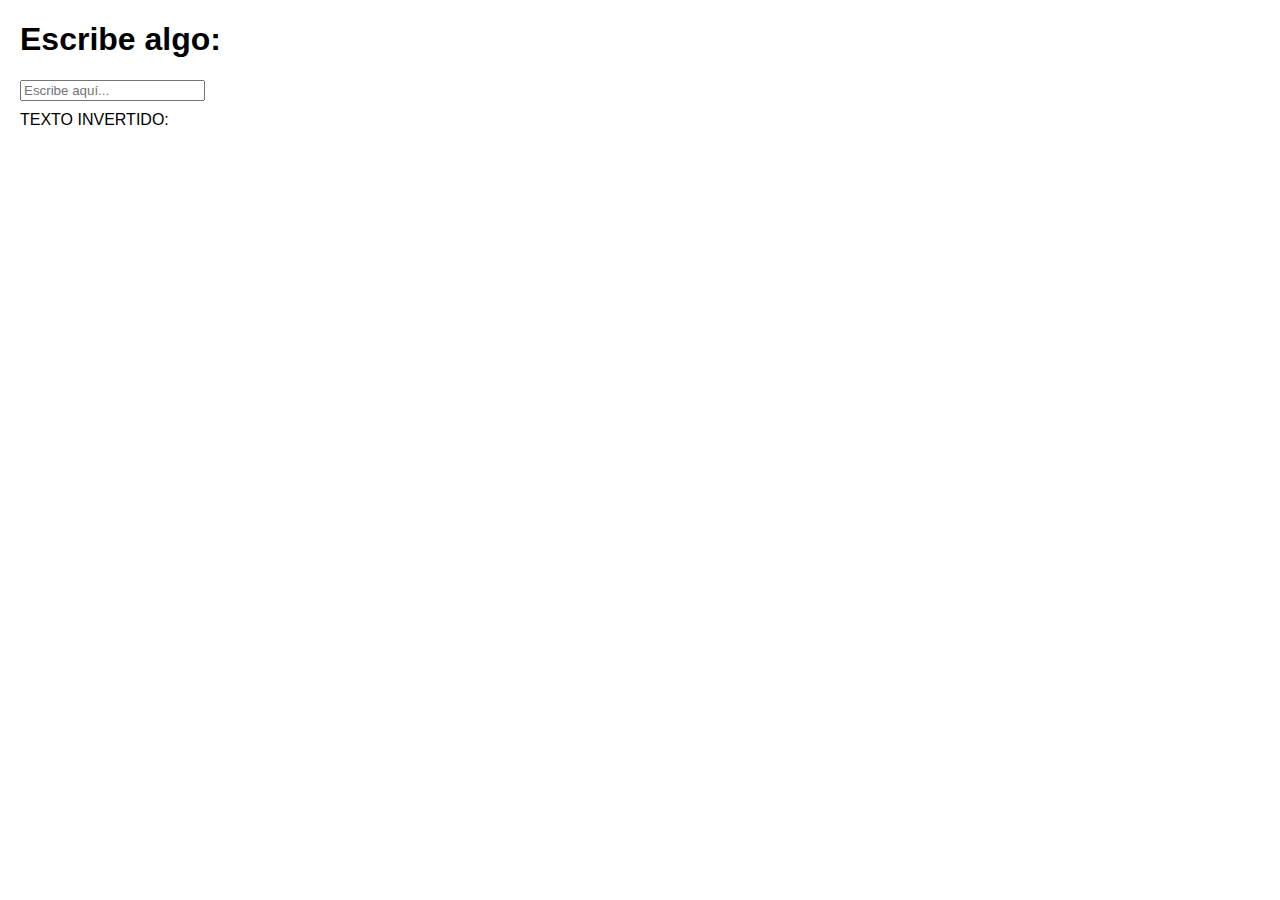
<file: index.html>
<!DOCTYPE html>
<html lang="es">
<head>
    <meta charset="UTF-8">
    <meta name="viewport" content="width=device-width, initial-scale=1.0">
    <title>Inversor de Texto</title>
    <style>
        body {
            font-family: Arial, sans-serif;
            margin: 20px;
        }
        #output {
            font-weight: bold;
            margin-top: 10px;
        }
    </style>
</head>
<body>

    <h1>Escribe algo:</h1>
    <input type="text" id="inputField" placeholder="Escribe aquí...">
    <div id="output"></div>

    <script src="Parrafo.js" placeholder ="TEXTO :" ></script>TEXTO INVERTIDO:
</body>
</html>
</file>
